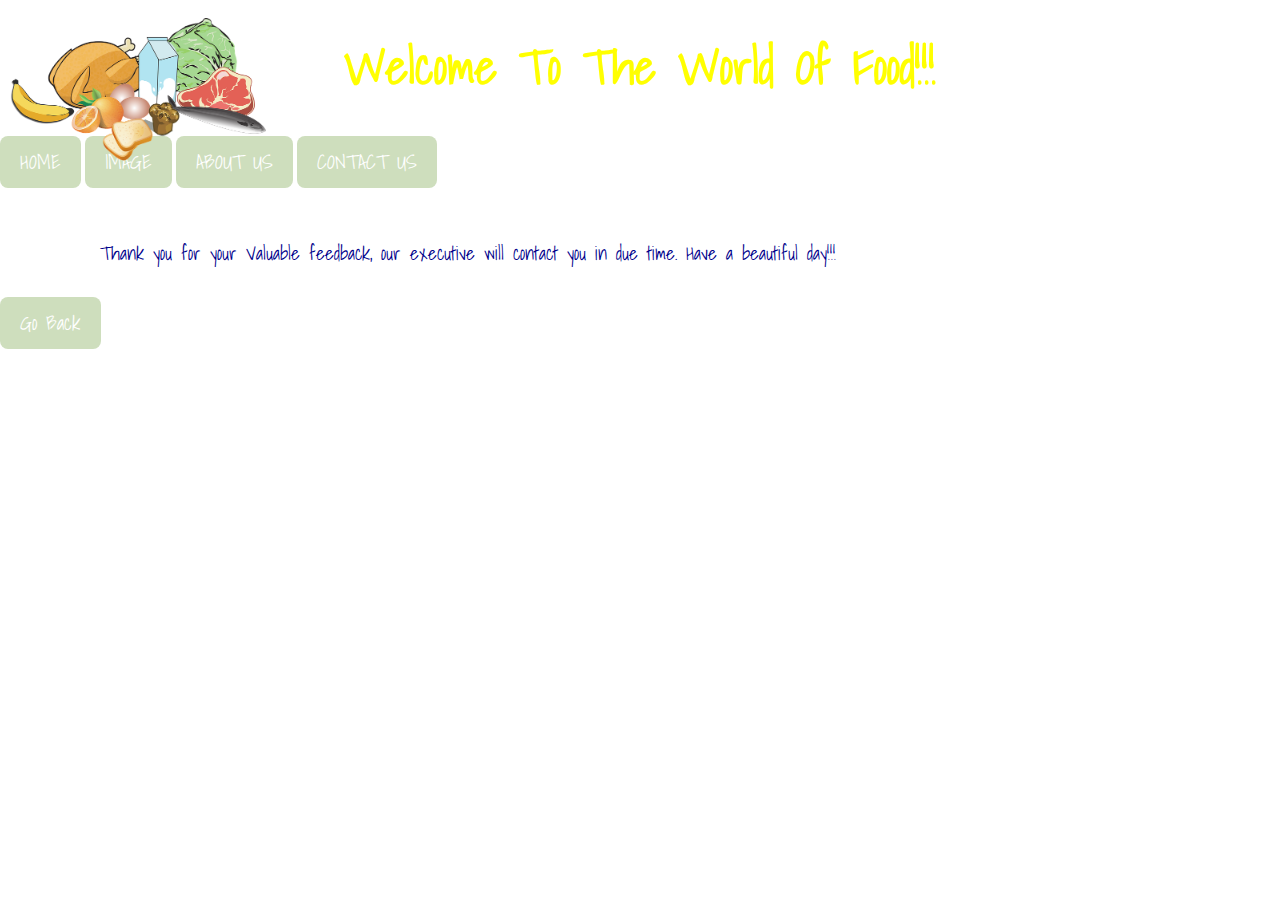
<file: message.html>
<!DOCTYPE html>
<html lang="en" dir="ltr">

<head>
  <meta charset="utf-8">
  <meta http-equiv="X-UA-Compatible" content="IE=edge">
  <meta name="viewport" content="width=device-width, initial-scale=1">
  <link rel="stylesheet" href="style.css" media="all">
  <link rel="stylesheet" href="message.css" media="all">
  <link rel="icon" href="favicon.ico">
  <link href="https://fonts.googleapis.com/css2?family=Inconsolata:wght@300&family=Raleway:wght@300&family=Shadows+Into+Light&family=Source+Code+Pro&family=Srisakdi:wght@400;700&display=swap" rel="stylesheet">
  <a href="https://www.flaticon.com/authors/eucalyp" title="Eucalyp"></a> <a href="https://www.flaticon.com/" title="Flaticon"></a>
  <title></title>
</head>

<body>
  <div class="header">
    <a href="index.html"><img class="header-image1" src="chicken.png" alt=""></a>
    <h1 class="text-header">Welcome To The World Of Food!!!</h1>
  </div>
  <br>
  <br>
  <br>
  <br>
  <br>
  <br>
  <br>

  <div class="topnav">
    <a class="link" href="index.html">HOME</h3></a>
    <a class="link" href="image.html">IMAGE</h3></a>
    <a class="link" href="aboutus.html">ABOUT US</h3></a>
    <a class="link" href="contactus.html">CONTACT US</h3></a>
  </div>


  <div class="row">

    <div class="message-box">

      <p class="">Thank you for your Valuable feedback, our executive will contact you in due time. Have a beautiful day!!!</p>

    </div>

    <a class="link" href="contactus.html">Go Back</h3></a>



  </div>


</body>

</html>
</file>
<file: style.css>
*{
  box-sizing: border-box;
}

body {
  margin: 0;
}



@viewport{
  zoom: 1.0;
  width: extend-to-zoom;
}

@-ms-viewport{
  width: extend-to-zoom;
  zoom: 1.0;
}

.header {
position: fixed;
  padding: 10px;
  text-align: center;
  width: 100%;
}

/*.header-image {
  position: absolute;
  width: 15%;
  right: 0;
  top: 0;
}

*/

.header-image1{
  position: absolute;
  width: 20%;
  left: 10px;
  top: 0;
}


.text-header {
  font-family: 'Shadows Into Light', cursive;
  font-size:3rem;
  color: yellow;
  margin: 0;
  text-decoration: none;
}

.topnav {

 padding: 20px 0 20px;
 text-align: left;
 background-color: white;
}

.header input[type=text] {
float: right;
}

.image-middle{
  position: relative;
  width: 100%;

}

.link {
  background: #cedebd;
  background-image: -webkit-linear-gradient(top, #11cdd4, #1199e);
  background-image: -moz-linear-gradient(top, #11cdd4, #1199e);
  background-image: -ms-linear-gradient(top, #11cdd4, #1199e);
  background-image: -o-linear-gradient(top, #11cdd4, #1199e);
  background-image: linear-gradient(to bottom, #11cdd4, #1199e);
  -webkit-border-radius: 8;
  -moz-border-radius: 8;
  border-radius: 8px;
  font-family: 'Shadows Into Light', cursive;
  color: #ffffff;
  font-size: 20px;
  padding: 10px 20px 10px 20px;
  text-decoration: none;
}

.link:hover {
  background: #3e3c;
  background-image: -webkit-linear-gradient(top, #3e3cb, #2bc4ad);
  background-image: -moz-linear-gradient(top, #3e3cb, #2bc4ad);
  background-image: -ms-linear-gradient(top, #3e3cb, #2bc4ad);
  background-image: -o-linear-gradient(top, #3e3cb, #2bc4ad);
  background-image: linear-gradient(to bottom, #3e3cb, #2bc4ad);
  text-decoration: none;
}


.column {
  float: left;
  padding: 10px;
  padding-bottom: 0;
}


.column.side1 {
  width: 25%;
  height: 100%;
  background-color: #FAFAFA;
}

.column.middle {
  width: 50%;
  background-color: white;
  height: 100%;
}


.types-of-food{
  font-size: 30px;
  font-family: 'Shadows Into Light', cursive;
  text-align: center;
  color: darkblue;

}


.list {
  font-size: 30px;
  font-family: 'Shadows Into Light', cursive;
  color: darkred;
}

.column.side2 {
  width: 25%;
  height: 100%;
  background-color: #FAFAFA;
}


@media screen and (max-width: 600px) {
  .column.side1, .column.middle, .column.side2 {
    width: 100%;
  }
}

.row:after {
  content: "";
  display: table;
  clear: both;
}

.footer {
  position: relative;
  display: inline-block;
  background-color: #f9f9f9;
  width: 100%;
  height: 100px;
  bottom: 0;
  margin: 0;
  }

.logo {
  position: relative;
  width: 3%;
  float: right;
  padding: 10px;
  margin-top: 30px;
}

.connect{
  font-family: 'Shadows Into Light', cursive;
  font-size:1.2rem;
  position: absolute;
  color: darkred;
  margin: 0;
  right: 0;
}

.copyright {
  margin-left:50%;
  font-family: 'Shadows Into Light', cursive;
  font-size:1.2rem;
  color: #3b5249;
  }

  .copyright-1 {
    position: relative;
    font-family: 'Shadows Into Light', cursive;
    font-size:1.2rem;
    color: #3b5249;
    margin: 0;
    text-align: 50%;


  }

  .btn {
    background: #66F6F6;
    background-image: -webkit-linear-gradient(top, #f6eec7, #f6eec7);
    background-image: -moz-linear-gradient(top, #f6eec7, #f6eec7);
    background-image: -ms-linear-gradient(top, #f6eec7, #f6eec7);
    background-image: -o-linear-gradient(top, #f6eec7, #f6eec7);
    background-image: linear-gradient(to bottom, #f6eec7, #f6eec7);
    -webkit-border-radius: 51;
    -moz-border-radius: 51;
    border-radius: 51px;
    text-shadow: 1px 1px 3px #666666;
    -webkit-box-shadow: 0px 1px 3px #666666;
    -moz-box-shadow: 0px 1px 3px #666666;
    box-shadow: 0px 1px 3px #666666;
    font-family: 'Shadows Into Light', cursive;
    color: darkred;
    font-size: 15px;
    padding: 5px 20px 5px 20px;
    text-decoration: none;
  }

  .btn:hover {
    background: #e2ecf5;
    background-image: -webkit-linear-gradient(top, #e2ecf5, #c5dded);
    background-image: -moz-linear-gradient(top, #e2ecf5, #c5dded);
    background-image: -ms-linear-gradient(top, #e2ecf5, #c5dded);
    background-image: -o-linear-gradient(top, #e2ecf5, #c5dded);
    background-image: linear-gradient(to bottom, #e2ecf5, #c5dded);
    text-decoration: none;
  }

.image-1 {
  width: 50%;
  float: left;

}

h2{
  font-family: 'Shadows Into Light', cursive;
  font-size:1.2rem;
  color: #3b5249;
  text-align: center;
}

p {
  font-family: 'Shadows Into Light', cursive;
  font-size:1.2rem;
  color: darkblue;
  text-align: justify;
}

h1 {
  font-family: 'Shadows Into Light', cursive;
  font-size:1.8rem;
  color: #3b5249;
  text-align: center;
  text-decoration: underline;
}
</file>
<file: message.css>
.thank-you {
  font-family: 'Shadows Into Light', cursive;
  font-size:1.2rem;
  color: #3b5249;
  text-align: center;

}

.message-box {
text-align: center;
padding: 20px;
padding-left: 100px;

}
</file>
